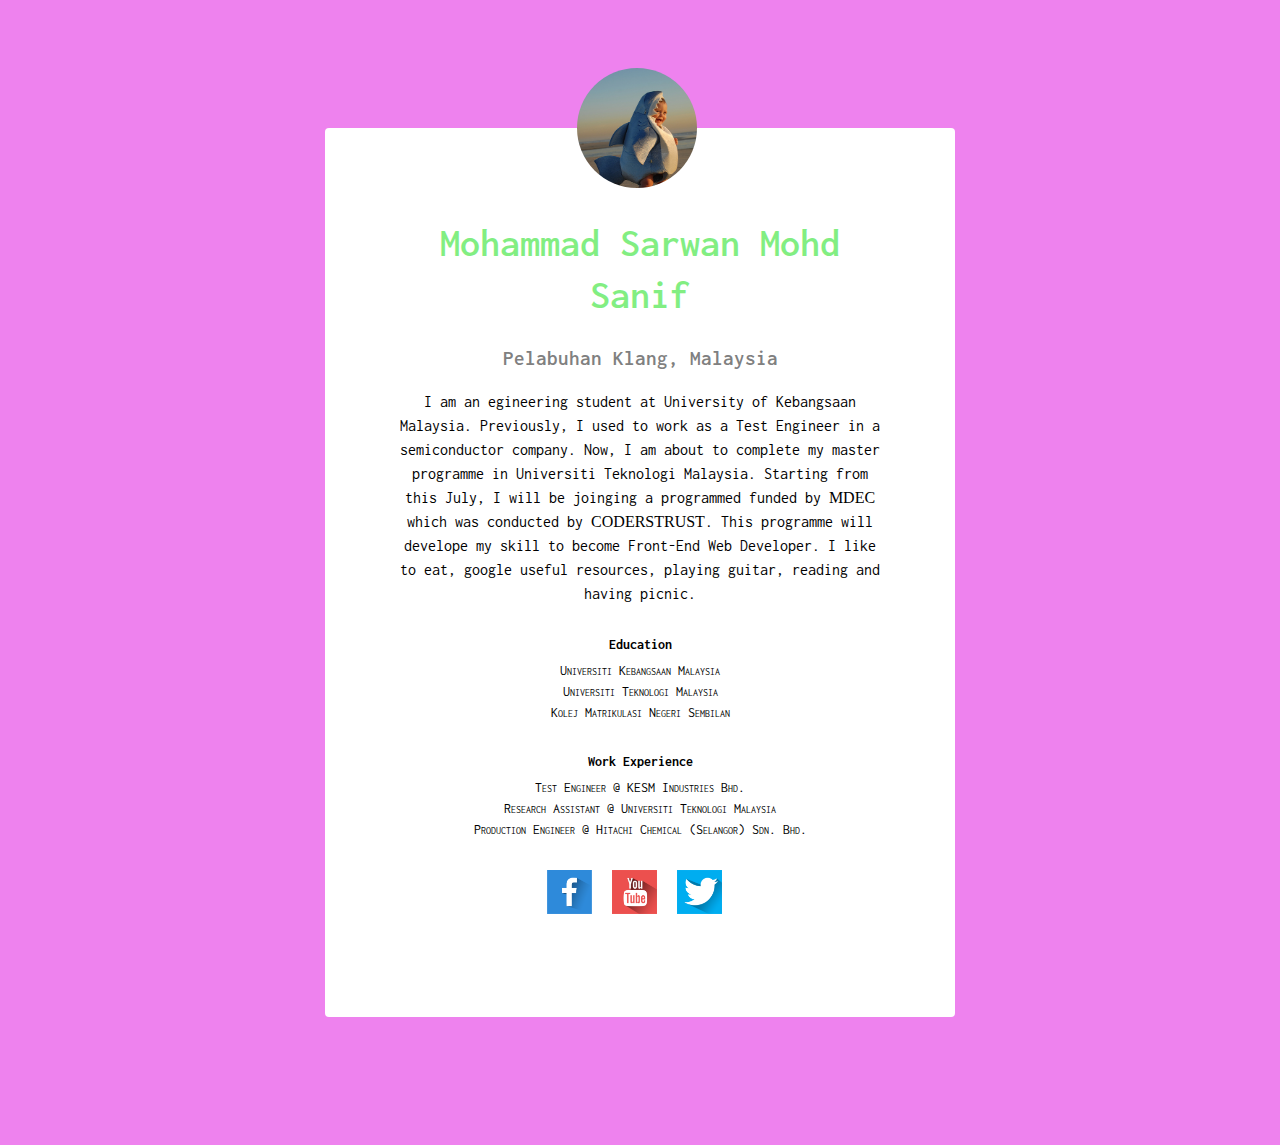
<file: block2/index.html>
<!DOCTYPE html>

<html>

<head>
	<meta charset="utf-8">
	<title> Basic HTML</title>
	<link href='https://fonts.googleapis.com/css?family=Inconsolata' rel='stylesheet' type='text/css'>
	<link rel="stylesheet" href="./css/style.css">
</head>
 
<body> 
<div class="main-block">
	<div class="avatar-images"></div>

<h1 class="name-header">Mohammad Sarwan Mohd Sanif</h1>
<h2 class="sub-header">Pelabuhan Klang, Malaysia</h2>

<p class="full-info">I am an egineering student at University of Kebangsaan Malaysia. Previously, I used to work as a Test Engineer in a semiconductor company. Now, I am about to complete my master programme in Universiti Teknologi Malaysia. Starting from this July, I will be joinging a programmed funded by <span style="font-family: serif">MDEC</span> which was conducted by <span style="font-family: serif">CODERSTRUST</span>. This programme will develope my skill to become Front-End Web Developer. I like to eat, google useful resources, playing guitar, reading and having picnic.</p>

<h3 class="info-header">Education</h3>
<ul class="list-info">
	<li>Universiti Kebangsaan Malaysia</li>
	<li>Universiti Teknologi Malaysia</li>
	<li>Kolej Matrikulasi Negeri Sembilan</li>

</ul>
<h3 class="info-header">Work Experience</h3>
<ul class="list-info"">
	<li>Test Engineer @ KESM Industries Bhd.</li>
	<li>Research Assistant @ Universiti Teknologi Malaysia</li>
	<li>Production Engineer @ Hitachi Chemical (Selangor) Sdn. Bhd.</li>
</ul>
  
	<ul class="socials">
		<li><a class="social-images" href="https://www.facebook.com/"><img src="images/face book.png" ></a></li>
		<li><a class="social-images" href="https://www.youtube.com/"><img src="images/youtube.png"></a></li>
		<li><a class="social-images" href="https://www.twitter.com/"><img src="images/twitter.png"></a></li>
	</ul> 


</div>
</body>
 
</html>
</file>
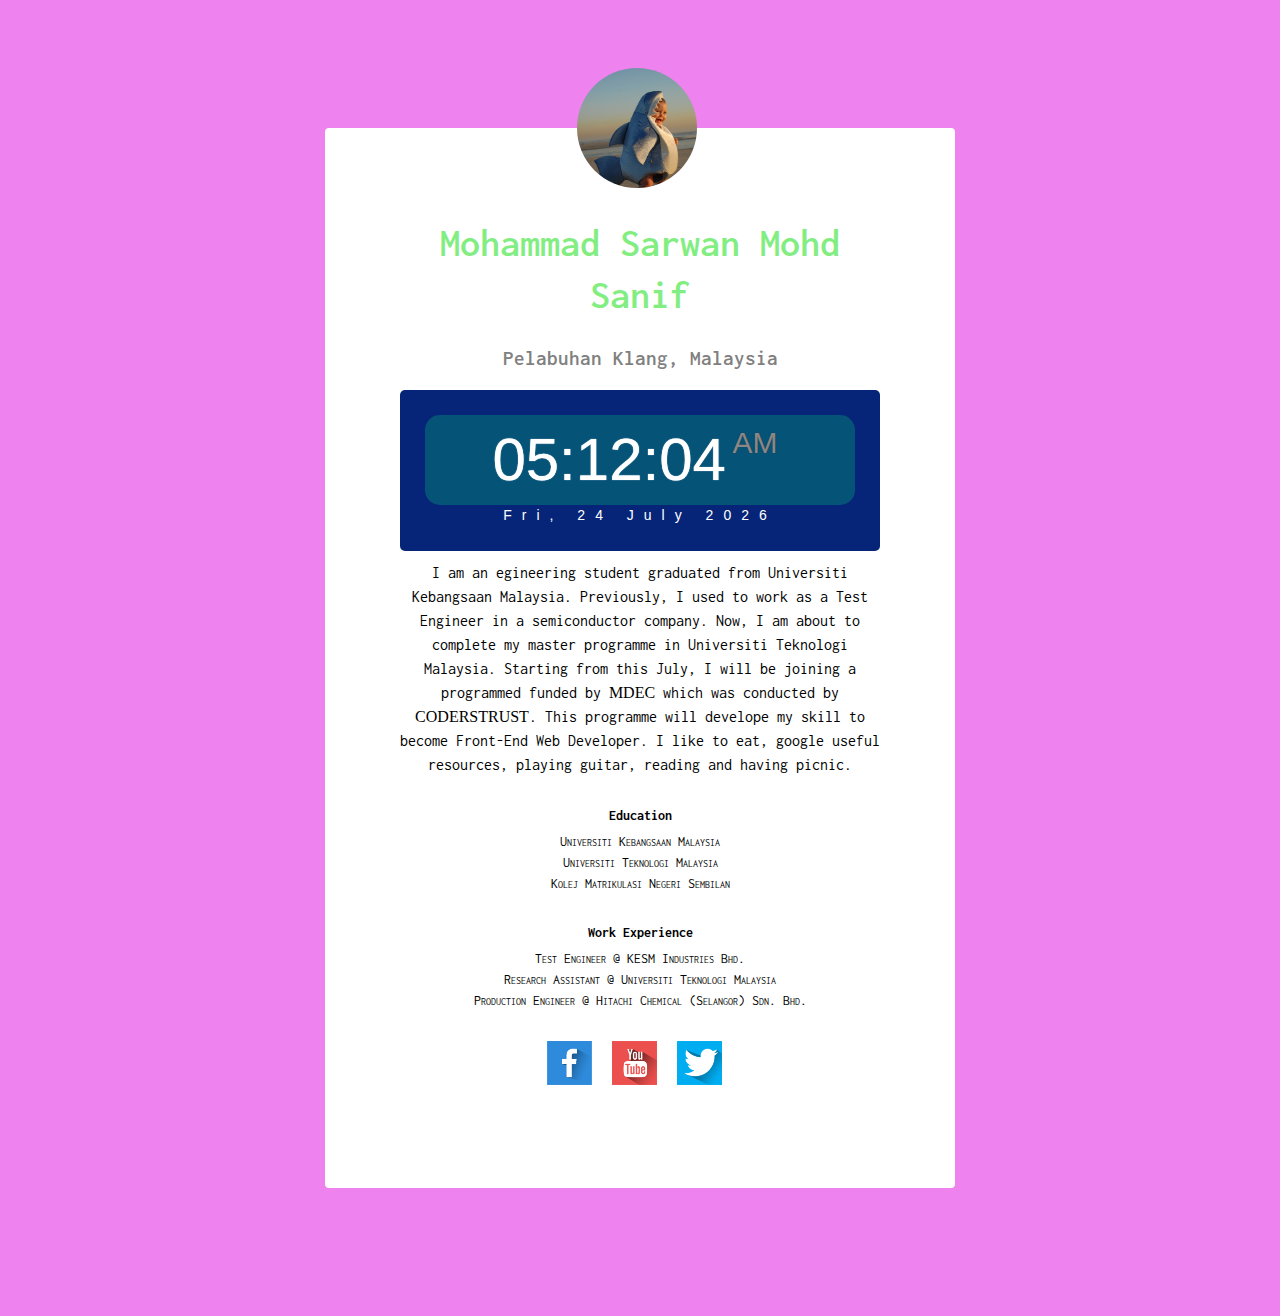
<file: block3/index.html>
<!DOCTYPE html>

<html>

<head>
	<meta charset="utf-8">
	<title> Basic HTML</title>
	<link href='https://fonts.googleapis.com/css?family=Inconsolata' rel='stylesheet' type='text/css'>
	<link rel="stylesheet" href="./css/style.css">
	<script type="text/javascript" src="./js/script.js" ></script>
</head>
 
<body onload="startTime()"> 
<div class="main-block">
	<div class="avatar-images"></div>

<h1 class="name-header">Mohammad Sarwan Mohd Sanif</h1>
<h2 class="sub-header">Pelabuhan Klang, Malaysia</h2>

<div id="clockdate">
	<div class="clockdate-wrapper">
		<div id="clock"></div>
		<div id="date"></div>
	</div>
</div>
<p class="full-info">I am an egineering student graduated from Universiti Kebangsaan Malaysia. Previously, I used to work as a Test Engineer in a semiconductor company. Now, I am about to complete my master programme in Universiti Teknologi Malaysia. Starting from this July, I will be joining a programmed funded by <span style="font-family: serif">MDEC</span> which was conducted by <span style="font-family: serif">CODERSTRUST</span>. This programme will develope my skill to become Front-End Web Developer. I like to eat, google useful resources, playing guitar, reading and having picnic.</p>

<h3 class="info-header">Education</h3>
<ul class="list-info">
	<li>Universiti Kebangsaan Malaysia</li>
	<li>Universiti Teknologi Malaysia</li>
	<li>Kolej Matrikulasi Negeri Sembilan</li>

</ul>
<h3 class="info-header">Work Experience</h3>
<ul class="list-info"">
	<li>Test Engineer @ KESM Industries Bhd.</li>
	<li>Research Assistant @ Universiti Teknologi Malaysia</li>
	<li>Production Engineer @ Hitachi Chemical (Selangor) Sdn. Bhd.</li>
</ul>
  
	<ul class="socials">
		<li><a class="social-images" href="https://www.facebook.com/"><img src="images/face book.png" ></a></li>
		<li><a class="social-images" href="https://www.youtube.com/"><img src="images/youtube.png"></a></li>
		<li><a class="social-images" href="https://www.twitter.com/"><img src="images/twitter.png"></a></li>
	</ul> 


</div>
</body>
 
</html>
</file>
<file: block2/css/style.css>
body{
	font-family:  'Inconsolata', sans-serif;
	padding: 120px 0;
	color: #000000;
	background-color: #ee82ee
}

ul{
	padding: 0;

}

li{
	list-style: none;
}

.main-block{

	line-height: 1.5;
	position: relative;
	box-sizing: border-box;
	width: 100%;
	max-width: 630px;
	margin: 0 auto;
	padding: 80px 75px;
	text-align: center;
	border-radius: 4px;
	background-color: #fff;
}

.avatar-images{
	position: absolute;
	top: -60px;
	left: 40%;
	width: 120px;
	height: 120px;
	border-radius: 50%;
	background: url('../images/cute.png');
	background-size: cover;
}

.name-header{
	font-size: 40px;
	font-weight: 600;
	line-height: 1.3;
	margin: 9px 0 24px;
	color: #82ee82;


}

.sub-header{
	font-size: 21px;
	font-weight: 600;
	line-height: 1.3;
	margin-top: 9px;
	margin-left: 0;
	margin-right: 0;
	color: #808080;

}

.full-info{
	font-size: 16px;
	margin: 0;
}

.list-info{
	font-size: 14px;
	margin: 0;
	font-variant: small-caps;
}

.info-header{
	font-size: 14px;
	font-weight: 700;
	line-height: 1.3;
	margin: 30px 0 6px;
}

.socials{
	margin-top: 30px;
}

.socials li{
	display: inline-block;/*inline level block*/
}

.social-images{
	display: block;
	width: 45px;
	margin-right: 12px;
	-webkit-transition: -webkit-transform .4s ease-in;
			transition: -webkit-transform .4s ease-in;
			transition: 		transform .4s ease-in;
			transition:			transform .4s ease-in;

}

.social-images:hover{
	-webkit-transform: scale(1.1);
			transform: scale(1.1);
}

.social-images img{
	width: 100%;
}
</file>
<file: block3/css/style.css>
body{
	font-family:  'Inconsolata', sans-serif;
	padding: 120px 0;
	color: #000000;
	background-color: #ee82ee
}

ul{
	padding: 0;

}

li{
	list-style: none;
}

.main-block{

	line-height: 1.5;
	position: relative;
	box-sizing: border-box;
	width: 100%;
	max-width: 630px;
	margin: 0 auto;
	padding: 80px 75px;
	text-align: center;
	border-radius: 4px;
	background-color: #fff;
}

.avatar-images{
	position: absolute;
	top: -60px;
	left: 40%;
	width: 120px;
	height: 120px;
	border-radius: 50%;
	background: url('../images/cute.png');
	background-size: cover;
}

.name-header{
	font-size: 40px;
	font-weight: 600;
	line-height: 1.3;
	margin: 9px 0 24px;
	color: #82ee82;


}

.sub-header{
	font-size: 21px;
	font-weight: 600;
	line-height: 1.3;
	margin-top: 9px;
	margin-left: 0;
	margin-right: 0;
	color: #808080;

}

.full-info{
	font-size: 16px;
	margin: 0;
}

.list-info{
	font-size: 14px;
	margin: 0;
	font-variant: small-caps;
}

.info-header{
	font-size: 14px;
	font-weight: 700;
	line-height: 1.3;
	margin: 30px 0 6px;
}

.socials{
	margin-top: 30px;
}

.socials li{
	display: inline-block;/*inline level block*/
}

.social-images{
	display: block;
	width: 45px;
	margin-right: 12px;
	-webkit-transition: -webkit-transform .4s ease-in;
			transition: -webkit-transform .4s ease-in;
			transition: 		transform .4s ease-in;
			transition:			transform .4s ease-in;

}

.social-images:hover{
	-webkit-transform: scale(1.1);
			transform: scale(1.1);
}

.social-images img{
	width: 100%;
}

.clockdate-wrapper{

	background-color: #062578;
	padding: 25px;
	max-width: 430px;
	width: 100%;
	text-align: center;
	border-radius: 5px;
	margin: 0, auto;
	margin-bottom: 10px;
}

#clock{
	background-color: #065378;
	font-family: sans-serif;
	font-size: 60px;
	text-shadow: 0px 0px 1px #fff;
	color: #fff;
	border-radius: 15px;
}

#clock span{
	color: #888;
	text-shadow:  0px 0px 1px #333;
	font-size: 30px;
	position: relative;
	top: -27px;
	left: -10px;
}

#date{
	letter-spacing: 10px;
	font-size: 14px;
	font-family: arial, sans-serif;
	color: #fff;
}
</file>
